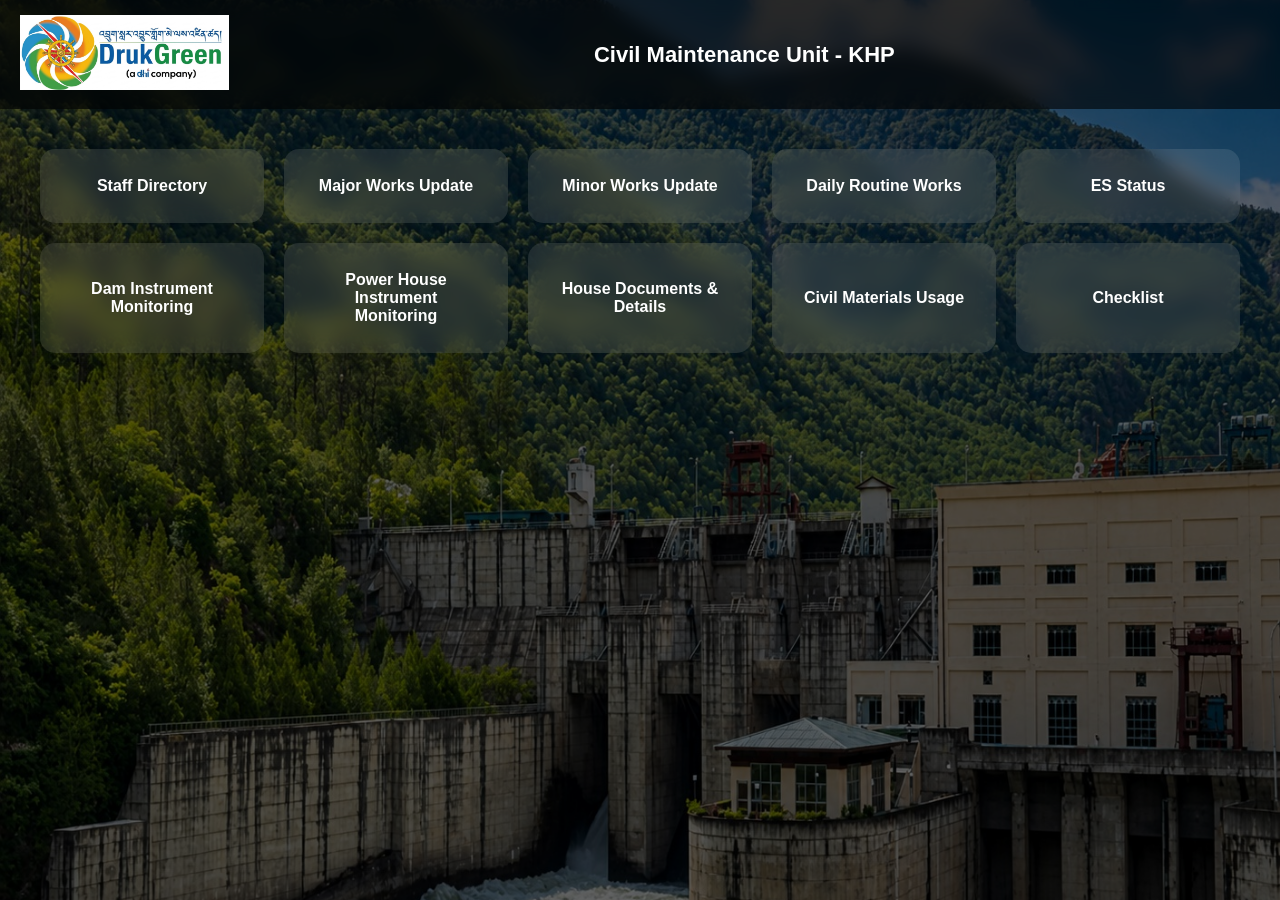
<file: index.html>
<!DOCTYPE html>
<html lang="en">
<head>
  <meta charset="UTF-8">
  <meta name="viewport" content="width=device-width, initial-scale=1.0">
  <title>Civil Maintenance Unit - KHP</title>
  <link rel="stylesheet" href="styles.css">
</head>
<body>

<header class="navbar">
  <div class="logo">
    <img src="./monbdrPIC/logo.jpeg" alt="Logo">
  </div>

  <h1 class="title">Civil Maintenance Unit - KHP</h1>

  <div class="menu-toggle" id="menu-toggle">☰</div>
</header>

<!-- MOBILE BUTTON -->
<section class="mobile-center" id="mobile-center">
  <a href="staff.html" class="start-btn">Get Started</a>
</section>

<section class="dashboard" id="dashboard">

  <!-- CLOSE BUTTON -->
  <div class="close-btn" id="close-btn">✕</div>

  <a href="staff.html" class="card">Staff Directory</a>

  <a href="https://docs.google.com/spreadsheets/d/1EylBvZi0Gnqe_RZ1pIQ4GNzJikf2cCWJdt0aUsHop8E/edit?usp=sharing" target="_blank" class="card">Major Works Update</a>

  <a href="https://docs.google.com/spreadsheets/d/1C0mE2pPZ01k-GOSuso0D7X7l_HUhNhR-gnqjjKailZ4/edit?usp=sharing" target="_blank" class="card">Minor Works Update</a>

  <a href="https://docs.google.com/spreadsheets/d/1q5n7GxwC5TPkVV2_Qk1v2Jf4xI1DAq87XDxVKOlu0fg/edit?gid=0#gid=0" target="_blank" class="card">Daily Routine Works</a>

  <a href="https://docs.google.com/spreadsheets/d/1R3T0fo60p28cYAdFl6DKGfwtEOa4-oE7HSeizTKLNUc/edit?gid=0#gid=0" target="_blank" class="card">ES Status</a>

  <a href="https://docs.google.com/spreadsheets/d/1OUGS80_XeYya7vXSlTgDMjk42Exkf8VBNZEyl_033jI/edit?gid=0#gid=0" target="_blank" class="card">Dam Instrument Monitoring</a>

  <a href="https://docs.google.com/spreadsheets/d/1XPB-H36pEv45zkK2D0Dr83Q6y8nZyJTnXUMUizswcGc/edit?gid=0#gid=0" target="_blank" class="card">Power House Instrument Monitoring</a>

  <a href="https://docs.google.com/spreadsheets/d/1bV8kDptqyoBytWjA8A3SUxWCpPNRTUd8ScwjX_Qx5mE/edit?gid=0#gid=0" target="_blank" class="card">House Documents & Details</a>

  <a href="https://docs.google.com/spreadsheets/d/1uJRdoQ5pdj8gx8H6i7ZLdyLMcrmQ-Dfd-yPn0L89YEs/edit?gid=0#gid=0" target="_blank" class="card">Civil Materials Usage</a>

  <a href="https://docs.google.com/spreadsheets/d/1HuUKQSKbr0FFbGI_l1lVt36NfOXna6v37RhtukJJ-7w/edit?gid=0#gid=0" target="_blank" class="card">Checklist</a>

</section>

<script src="script.js"></script>
</body>
</html>
</file>
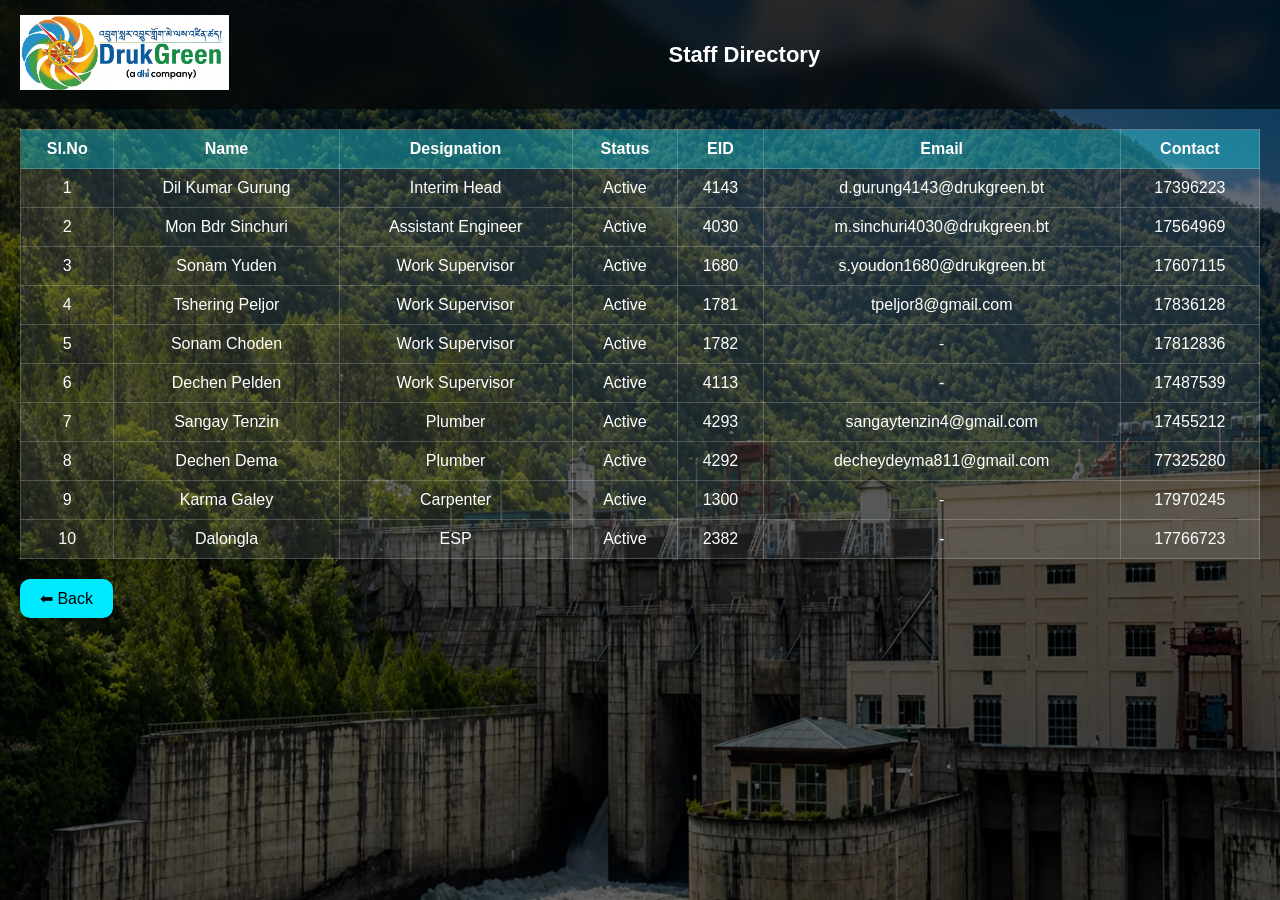
<file: staff.html>
<!DOCTYPE html>
<html lang="en">
<head>
<meta charset="UTF-8">
<meta name="viewport" content="width=device-width, initial-scale=1.0">
<title>Staff Directory</title>
<link rel="stylesheet" href="styles.css">
</head>
<body>

<header class="navbar">
  <div class="logo">
    <img src="./monbdrPIC/logo.jpeg">
  </div>
  <h1 class="title">Staff Directory</h1>
</header>

<section class="table-container">

<table>
<tr>
<th>Sl.No</th>
<th>Name</th>
<th>Designation</th>
<th>Status</th>
<th>EID</th>
<th>Email</th>
<th>Contact</th>
</tr>

<tr><td>1</td><td>Dil Kumar Gurung</td><td>Interim Head</td><td>Active</td><td>4143</td><td>d.gurung4143@drukgreen.bt</td><td>17396223</td></tr>
<tr><td>2</td><td>Mon Bdr Sinchuri</td><td>Assistant Engineer</td><td>Active</td><td>4030</td><td>m.sinchuri4030@drukgreen.bt</td><td>17564969</td></tr>
<tr><td>3</td><td>Sonam Yuden</td><td>Work Supervisor</td><td>Active</td><td>1680</td><td>s.youdon1680@drukgreen.bt</td><td>17607115</td></tr>
<tr><td>4</td><td>Tshering Peljor</td><td>Work Supervisor</td><td>Active</td><td>1781</td><td>tpeljor8@gmail.com</td><td>17836128</td></tr>
<tr><td>5</td><td>Sonam Choden</td><td>Work Supervisor</td><td>Active</td><td>1782</td><td>-</td><td>17812836</td></tr>
<tr><td>6</td><td>Dechen Pelden</td><td>Work Supervisor</td><td>Active</td><td>4113</td><td>-</td><td>17487539</td></tr>
<tr><td>7</td><td>Sangay Tenzin</td><td>Plumber</td><td>Active</td><td>4293</td><td>sangaytenzin4@gmail.com</td><td>17455212</td></tr>
<tr><td>8</td><td>Dechen Dema</td><td>Plumber</td><td>Active</td><td>4292</td><td>decheydeyma811@gmail.com</td><td>77325280</td></tr>
<tr><td>9</td><td>Karma Galey</td><td>Carpenter</td><td>Active</td><td>1300</td><td>-</td><td>17970245</td></tr>
<tr><td>10</td><td>Dalongla</td><td>ESP</td><td>Active</td><td>2382</td><td>-</td><td>17766723</td></tr>
</table>

<a href="index.html" class="back-btn">⬅ Back</a>

</section>

</body>
</html>
</file>
<file: styles.css>
/* RESET */
* {
  margin: 0;
  padding: 0;
  box-sizing: border-box;
  font-family: Arial, sans-serif;
}

/* BACKGROUND (FULL + NOT CUT) */
body {
  background: url('./monbdrPIC/back.jpeg') no-repeat center center fixed;
  background-size: cover;
  background-color: black;
  color: white;
}

/* DARK OVERLAY */
body::before {
  content: "";
  position: fixed;
  inset: 0;
  background: rgba(0,0,0,0.6);
  z-index: -1;
  pointer-events: none;
}

/* ================= NAVBAR ================= */
.navbar {
  display: flex;
  align-items: center;
  justify-content: space-between;
  padding: 15px 20px;
  background: rgba(0,0,0,0.6);
  backdrop-filter: blur(10px);
}

.logo img {
  height: 75px; /* 🔥 BIGGER LOGO */
}

.title {
  flex: 1;
  text-align: center;
  font-size: 22px;
  font-weight: bold;
}

/* HAMBURGER */
.menu-toggle {
  font-size: 30px;
  cursor: pointer;
  display: none;
}

/* ================= DASHBOARD ================= */
.dashboard {
  display: grid;
  grid-template-columns: repeat(auto-fit, minmax(220px, 1fr));
  gap: 20px;
  padding: 40px;
}

/* CARD STYLE */
.card {
  display: flex;
  align-items: center;
  justify-content: center;
  padding: 28px;
  border-radius: 15px;

  background: rgba(255,255,255,0.1);
  backdrop-filter: blur(10px);

  color: white;
  text-decoration: none;
  font-weight: bold;
  text-align: center;

  transition: 0.3s ease;
}

.card:hover {
  transform: scale(1.05);
  background: rgba(0,234,255,0.2);
  box-shadow: 0 0 15px #00eaff;
}

/* ================= CLOSE BUTTON ================= */
.close-btn {
  display: none;
  position: absolute;
  top: 20px;
  right: 20px;

  font-size: 30px;
  cursor: pointer;
  color: white;
}

/* ================= MOBILE CENTER BUTTON ================= */
.mobile-center {
  display: none;
  justify-content: center;
  align-items: center;
  height: 70vh;
}

.start-btn {
  padding: 15px 30px;
  background: #00eaff;
  color: black;
  font-weight: bold;
  border-radius: 12px;
  text-decoration: none;
}

/* ================= TABLE ================= */
.table-container {
  padding: 20px;
  overflow-x: auto;
}

table {
  width: 100%;
  border-collapse: collapse;
  background: rgba(255,255,255,0.1);
}

th, td {
  padding: 10px;
  border: 1px solid rgba(255,255,255,0.2);
  text-align: center;
}

th {
  background: rgba(0,234,255,0.3);
}

.back-btn {
  display: inline-block;
  margin-top: 20px;
  padding: 10px 20px;
  background: #00eaff;
  color: black;
  text-decoration: none;
  border-radius: 10px;
}

/* ================= MOBILE RESPONSIVE ================= */
@media (max-width: 768px) {

  .menu-toggle {
    display: block;
  }

  .mobile-center {
    display: flex;
  }

  /* FULL SCREEN MENU OVERLAY */
  .dashboard {
    display: none;
    position: fixed;
    inset: 0;
    background: rgba(0,0,0,0.95);
    padding: 80px 20px;
    z-index: 10;

    grid-template-columns: 1fr;
    overflow-y: auto;
  }

  .dashboard.show {
    display: grid;
  }

  /* SHOW CLOSE BUTTON ONLY WHEN MENU OPEN */
  .dashboard.show .close-btn {
    display: block;
  }

  /* HIDE START BUTTON WHEN MENU OPEN */
  .mobile-center.hide {
    display: none;
  }

  .title {
    font-size: 16px;
  }

  .logo img {
    height: 60px;
  }
}
</file>
